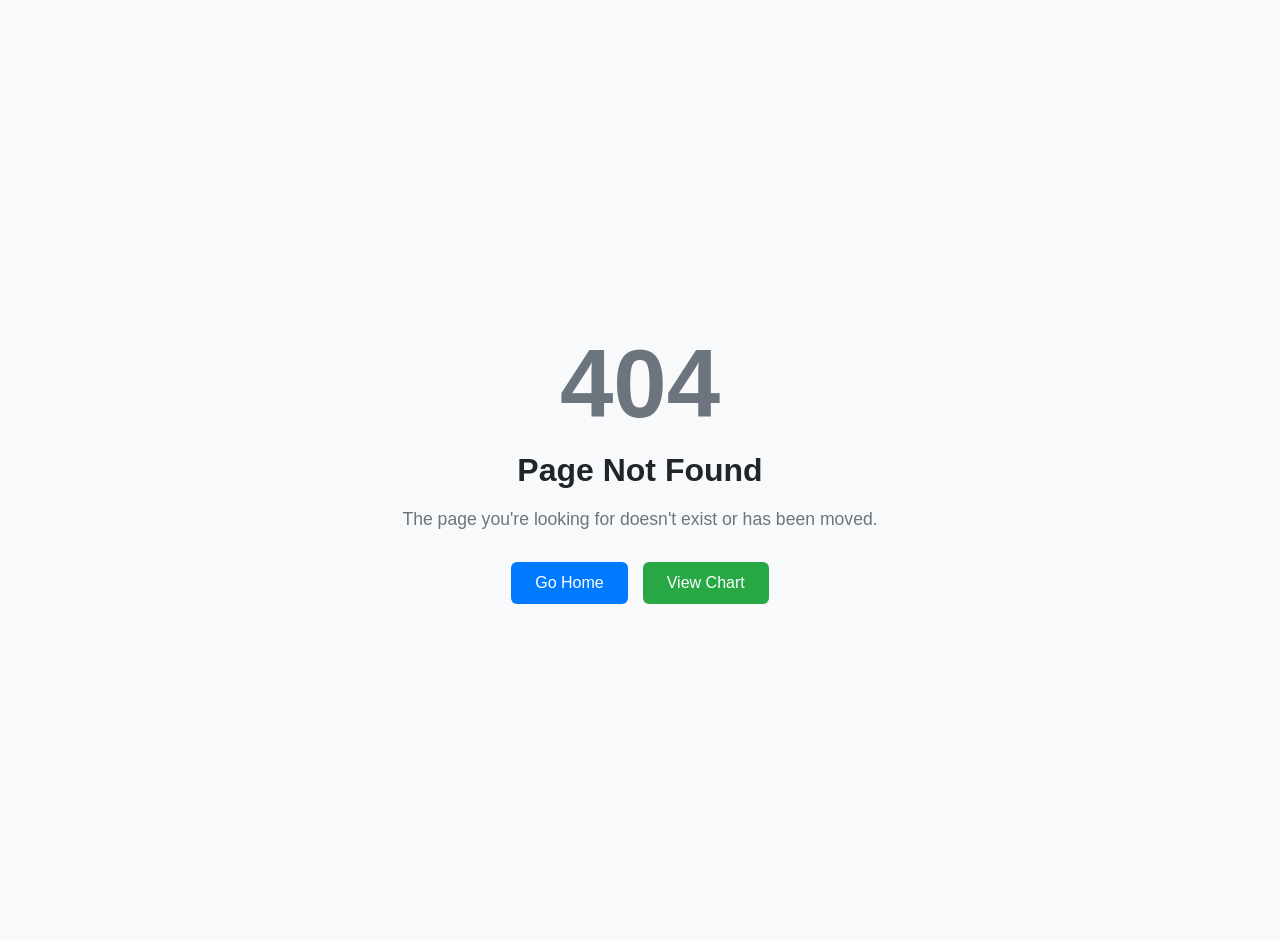
<file: js_charts/index.html>
<!DOCTYPE html>
<html lang="en">
  <head>
    <meta charset="UTF-8">
    <link rel="icon" href="data:image/svg+xml,<svg xmlns=%22http://www.w3.org/2000/svg%22 viewBox=%220 0 100 100%22><text y=%22.9em%22 font-size=%2290%22>📊</text></svg>">
    <meta name="viewport" content="width=device-width, initial-scale=1.0">
    <title>JS Chart - Live Demo</title>
    <script type="module" crossorigin src="/js_charts/assets/index-CazFCv2A.js"></script>
    <link rel="stylesheet" crossorigin href="/js_charts/assets/index-C0mcyYa7.css">
  </head>
  <body>
    <div id="app"></div>
  </body>
</html>
</file>
<file: js_charts/assets/index-C0mcyYa7.css>
body{background-color:var(--chart-bg);color:var(--chart-text-color);margin:0;padding:0;font-family:-apple-system,BlinkMacSystemFont,Segoe UI,Roboto,Oxygen,Ubuntu,Cantarell,sans-serif;transition:background-color .2s,color .2s}#app{min-height:100vh}.home[data-v-2b89ec6b]{background:linear-gradient(135deg,#667eea 0%,#764ba2 100%);min-height:100vh}.hero[data-v-2b89ec6b]{text-align:center;color:#fff;flex-direction:column;justify-content:center;align-items:center;padding:100px 20px 80px;display:flex}.hero h1[data-v-2b89ec6b]{margin:0 0 20px;font-size:3.5rem;font-weight:700}.subtitle[data-v-2b89ec6b]{opacity:.9;max-width:600px;margin:0 0 40px;font-size:1.25rem;line-height:1.6}.actions[data-v-2b89ec6b]{gap:20px;display:flex}.btn-primary[data-v-2b89ec6b]{color:#fff;-webkit-backdrop-filter:blur(10px);backdrop-filter:blur(10px);background-color:#fff3;border:1px solid #ffffff4d;border-radius:8px;padding:15px 30px;font-weight:600;text-decoration:none;transition:all .3s;display:inline-block}.btn-primary[data-v-2b89ec6b]:hover{background-color:#ffffff4d;transform:translateY(-2px)}.features[data-v-2b89ec6b]{background-color:#fff;padding:80px 20px}.feature-grid[data-v-2b89ec6b]{grid-template-columns:repeat(auto-fit,minmax(250px,1fr));gap:30px;max-width:1200px;margin:0 auto;display:grid}.feature-card[data-v-2b89ec6b]{text-align:center;background:#f8f9fa;border:1px solid #e9ecef;border-radius:12px;padding:40px 20px;transition:transform .2s,box-shadow .2s}.feature-card[data-v-2b89ec6b]:hover{transform:translateY(-5px);box-shadow:0 10px 30px #0000001a}.feature-card h3[data-v-2b89ec6b]{color:#212529;margin:0 0 15px;font-size:1.5rem;font-weight:600}.feature-card p[data-v-2b89ec6b]{color:#6c757d;margin:0;line-height:1.6}.ohlc-chart[data-v-90e5a15e]{background-color:var(--chart-bg);color:var(--chart-text-color);flex-direction:column;align-items:center;min-height:100vh;padding:20px;display:flex}.chart-header[data-v-90e5a15e]{justify-content:space-between;align-items:center;width:100%;max-width:1600px;margin-bottom:20px;display:flex}.chart-title[data-v-90e5a15e]{color:var(--chart-title-color);margin:0;font-size:1.5rem;font-weight:600}.chart-main[data-v-90e5a15e]{align-items:flex-start;gap:20px;display:flex}.chart-container[data-v-90e5a15e]{display:inline-block;position:relative}.chart-canvas[data-v-90e5a15e]{border:1px solid var(--chart-border-color);background-color:var(--chart-area-bg);cursor:grab;border-radius:8px;transition:border-color .2s}.zoom-controls[data-v-90e5a15e]{align-items:center;gap:8px;display:flex}.zoom-controls button[data-v-90e5a15e]{color:#fff;cursor:pointer;background-color:#000;border:none;border-radius:4px;padding:6px 12px;font-size:14px;font-weight:500;transition:background-color .2s}.zoom-controls button[data-v-90e5a15e]:hover:not(:disabled){background-color:#222}.zoom-controls button[data-v-90e5a15e]:disabled{cursor:not-allowed;background-color:#666}.zoom-level[data-v-90e5a15e]{color:var(--chart-text-color);text-align:center;min-width:50px;font-size:14px;font-weight:500}.live-chart-demo[data-v-e2cb191c]{background-color:var(--chart-bg);color:var(--chart-text-color);flex-direction:column;align-items:center;min-height:100vh;padding:20px;display:flex}.demo-header[data-v-e2cb191c]{width:100%;max-width:1600px;margin-bottom:20px}.demo-title[data-v-e2cb191c]{color:var(--chart-title-color);margin:0 0 15px;font-size:1.5rem;font-weight:600}.controls[data-v-e2cb191c]{flex-wrap:wrap;align-items:center;gap:15px;margin-bottom:10px;display:flex}.control-group[data-v-e2cb191c]{align-items:center;gap:8px;display:flex}.control-group label[data-v-e2cb191c]{font-size:14px;font-weight:500}.control-group select[data-v-e2cb191c],.control-group input[data-v-e2cb191c]{color:#fff;background-color:#1a1a1a;border:1px solid #333;border-radius:4px;padding:6px 10px;font-size:14px}.control-group input[data-v-e2cb191c]{width:60px}.toggle-btn[data-v-e2cb191c],.reset-btn[data-v-e2cb191c]{color:#fff;cursor:pointer;background-color:#000;border:none;border-radius:4px;padding:6px 16px;font-size:14px;font-weight:500;transition:background-color .2s}.toggle-btn[data-v-e2cb191c]:hover:not(:disabled),.reset-btn[data-v-e2cb191c]:hover:not(:disabled){background-color:#222}.toggle-btn[data-v-e2cb191c]:disabled,.reset-btn[data-v-e2cb191c]:disabled{cursor:not-allowed;background-color:#666}.stats[data-v-e2cb191c]{color:#888;gap:20px;font-size:14px;display:flex}.stats span[data-v-e2cb191c]{font-family:monospace}.loading-indicator[data-v-e2cb191c]{color:#ff9800;font-weight:600}.chart-main[data-v-e2cb191c]{align-items:flex-start;gap:20px;display:flex}.chart-container[data-v-e2cb191c]{display:inline-block;position:relative}.chart-canvas[data-v-e2cb191c]{border:1px solid var(--chart-border-color);background-color:var(--chart-area-bg);cursor:grab;border-radius:8px;transition:border-color .2s}.not-found[data-v-9dfc3c87]{background-color:#f8f9fa;justify-content:center;align-items:center;min-height:100vh;padding:20px;display:flex}.error-content[data-v-9dfc3c87]{text-align:center;max-width:500px}.error-code[data-v-9dfc3c87]{color:#6c757d;margin:0;font-size:6rem;font-weight:700;line-height:1}.error-title[data-v-9dfc3c87]{color:#212529;margin:20px 0 10px;font-size:2rem}.error-message[data-v-9dfc3c87]{color:#6c757d;margin-bottom:30px;font-size:1.1rem;line-height:1.5}.error-actions[data-v-9dfc3c87]{flex-wrap:wrap;justify-content:center;gap:15px;display:flex}.btn-home[data-v-9dfc3c87],.btn-chart[data-v-9dfc3c87]{border-radius:6px;padding:12px 24px;font-weight:500;text-decoration:none;transition:all .2s;display:inline-block}.btn-home[data-v-9dfc3c87]{color:#fff;background-color:#007bff}.btn-home[data-v-9dfc3c87]:hover{background-color:#0056b3}.btn-chart[data-v-9dfc3c87]{color:#fff;background-color:#28a745}.btn-chart[data-v-9dfc3c87]:hover{background-color:#1e7e34}:root{--color-white:#fff;--color-gray-25:#e7e9ea;--color-gray-50:#fafbfc;--color-gray-100:#f8f9fa;--color-gray-200:#e9ecef;--color-gray-250:#cfd2d6;--color-gray-300:#dee2e6;--color-gray-400:#cfd9de;--color-gray-500:#adb5bd;--color-gray-600:#8899a6;--color-gray-650:#71767b;--color-gray-700:#6c757d;--color-gray-750:#536471;--color-gray-800:#495057;--color-gray-850:#343a40;--color-gray-875:#3e4144;--color-gray-900:#2c3136;--color-gray-950:#16181c;--color-black:#000;--chart-bg:var(--color-white);--chart-area-bg:var(--color-gray-50);--chart-text-color:var(--color-gray-750);--chart-title-color:var(--color-black);--chart-border-color:var(--color-gray-400);--chart-tick-color:var(--color-gray-600);--chart-control-bg:#fffffff2;--chart-button-bg:var(--color-gray-100);--chart-button-border:var(--color-gray-300);--chart-button-color:var(--color-gray-800);--chart-button-hover-bg:var(--color-gray-200);--chart-button-hover-border:var(--color-gray-500);--chart-text-muted:var(--color-gray-700);--chart-info-bg:var(--color-gray-100)}[data-theme=dark]{--chart-bg:var(--color-black);--chart-area-bg:var(--color-gray-950);--chart-text-color:var(--color-gray-250);--chart-title-color:var(--color-gray-25);--chart-border-color:var(--color-gray-875);--chart-tick-color:var(--color-gray-650);--chart-control-bg:#212529f2;--chart-button-bg:var(--color-gray-850);--chart-button-border:var(--color-gray-800);--chart-button-color:var(--color-gray-25);--chart-button-hover-bg:var(--color-gray-800);--chart-button-hover-border:var(--color-gray-700);--chart-text-muted:var(--color-gray-500);--chart-info-bg:var(--color-gray-850)}@media (prefers-color-scheme:dark){[data-theme=auto]{--chart-bg:var(--color-black);--chart-area-bg:var(--color-gray-950);--chart-text-color:var(--color-gray-250);--chart-title-color:var(--color-gray-25);--chart-border-color:var(--color-gray-875);--chart-tick-color:var(--color-gray-650);--chart-control-bg:#212529f2;--chart-button-bg:var(--color-gray-850);--chart-button-border:var(--color-gray-800);--chart-button-color:var(--color-gray-25);--chart-button-hover-bg:var(--color-gray-800);--chart-button-hover-border:var(--color-gray-700);--chart-text-muted:var(--color-gray-500);--chart-info-bg:var(--color-gray-850)}}
</file>
<file: assets/index-FzIuymen.css>
body{background-color:var(--chart-bg);color:var(--chart-text-color);margin:0;padding:0;font-family:-apple-system,BlinkMacSystemFont,Segoe UI,Roboto,Oxygen,Ubuntu,Cantarell,sans-serif;transition:background-color .2s,color .2s}#app{min-height:100vh}.home[data-v-0ca5555b]{background:linear-gradient(135deg,#667eea 0%,#764ba2 100%);min-height:100vh}.hero[data-v-0ca5555b]{text-align:center;color:#fff;flex-direction:column;justify-content:center;align-items:center;padding:100px 20px 80px;display:flex}.hero h1[data-v-0ca5555b]{margin:0 0 20px;font-size:3.5rem;font-weight:700}.subtitle[data-v-0ca5555b]{opacity:.9;max-width:600px;margin:0 0 40px;font-size:1.25rem;line-height:1.6}.actions[data-v-0ca5555b]{gap:20px;display:flex}.btn-primary[data-v-0ca5555b]{color:#fff;-webkit-backdrop-filter:blur(10px);backdrop-filter:blur(10px);background-color:#fff3;border:1px solid #ffffff4d;border-radius:8px;padding:15px 30px;font-weight:600;text-decoration:none;transition:all .3s;display:inline-block}.btn-primary[data-v-0ca5555b]:hover{background-color:#ffffff4d;transform:translateY(-2px)}.features[data-v-0ca5555b]{background-color:#fff;padding:80px 20px}.feature-grid[data-v-0ca5555b]{grid-template-columns:repeat(auto-fit,minmax(250px,1fr));gap:30px;max-width:1200px;margin:0 auto;display:grid}.feature-card[data-v-0ca5555b]{text-align:center;background:#f8f9fa;border:1px solid #e9ecef;border-radius:12px;padding:40px 20px;transition:transform .2s,box-shadow .2s}.feature-card[data-v-0ca5555b]:hover{transform:translateY(-5px);box-shadow:0 10px 30px #0000001a}.feature-card h3[data-v-0ca5555b]{color:#212529;margin:0 0 15px;font-size:1.5rem;font-weight:600}.feature-card p[data-v-0ca5555b]{color:#6c757d;margin:0;line-height:1.6}.ohlc-chart[data-v-90e5a15e]{background-color:var(--chart-bg);color:var(--chart-text-color);flex-direction:column;align-items:center;min-height:100vh;padding:20px;display:flex}.chart-header[data-v-90e5a15e]{justify-content:space-between;align-items:center;width:100%;max-width:1600px;margin-bottom:20px;display:flex}.chart-title[data-v-90e5a15e]{color:var(--chart-title-color);margin:0;font-size:1.5rem;font-weight:600}.chart-main[data-v-90e5a15e]{align-items:flex-start;gap:20px;display:flex}.chart-container[data-v-90e5a15e]{display:inline-block;position:relative}.chart-canvas[data-v-90e5a15e]{border:1px solid var(--chart-border-color);background-color:var(--chart-area-bg);cursor:grab;border-radius:8px;transition:border-color .2s}.zoom-controls[data-v-90e5a15e]{align-items:center;gap:8px;display:flex}.zoom-controls button[data-v-90e5a15e]{color:#fff;cursor:pointer;background-color:#000;border:none;border-radius:4px;padding:6px 12px;font-size:14px;font-weight:500;transition:background-color .2s}.zoom-controls button[data-v-90e5a15e]:hover:not(:disabled){background-color:#222}.zoom-controls button[data-v-90e5a15e]:disabled{cursor:not-allowed;background-color:#666}.zoom-level[data-v-90e5a15e]{color:var(--chart-text-color);text-align:center;min-width:50px;font-size:14px;font-weight:500}.live-chart-demo[data-v-e2cb191c]{background-color:var(--chart-bg);color:var(--chart-text-color);flex-direction:column;align-items:center;min-height:100vh;padding:20px;display:flex}.demo-header[data-v-e2cb191c]{width:100%;max-width:1600px;margin-bottom:20px}.demo-title[data-v-e2cb191c]{color:var(--chart-title-color);margin:0 0 15px;font-size:1.5rem;font-weight:600}.controls[data-v-e2cb191c]{flex-wrap:wrap;align-items:center;gap:15px;margin-bottom:10px;display:flex}.control-group[data-v-e2cb191c]{align-items:center;gap:8px;display:flex}.control-group label[data-v-e2cb191c]{font-size:14px;font-weight:500}.control-group select[data-v-e2cb191c],.control-group input[data-v-e2cb191c]{color:#fff;background-color:#1a1a1a;border:1px solid #333;border-radius:4px;padding:6px 10px;font-size:14px}.control-group input[data-v-e2cb191c]{width:60px}.toggle-btn[data-v-e2cb191c],.reset-btn[data-v-e2cb191c]{color:#fff;cursor:pointer;background-color:#000;border:none;border-radius:4px;padding:6px 16px;font-size:14px;font-weight:500;transition:background-color .2s}.toggle-btn[data-v-e2cb191c]:hover:not(:disabled),.reset-btn[data-v-e2cb191c]:hover:not(:disabled){background-color:#222}.toggle-btn[data-v-e2cb191c]:disabled,.reset-btn[data-v-e2cb191c]:disabled{cursor:not-allowed;background-color:#666}.stats[data-v-e2cb191c]{color:#888;gap:20px;font-size:14px;display:flex}.stats span[data-v-e2cb191c]{font-family:monospace}.loading-indicator[data-v-e2cb191c]{color:#ff9800;font-weight:600}.chart-main[data-v-e2cb191c]{align-items:flex-start;gap:20px;display:flex}.chart-container[data-v-e2cb191c]{display:inline-block;position:relative}.chart-canvas[data-v-e2cb191c]{border:1px solid var(--chart-border-color);background-color:var(--chart-area-bg);cursor:grab;border-radius:8px;transition:border-color .2s}.not-found[data-v-9dfc3c87]{background-color:#f8f9fa;justify-content:center;align-items:center;min-height:100vh;padding:20px;display:flex}.error-content[data-v-9dfc3c87]{text-align:center;max-width:500px}.error-code[data-v-9dfc3c87]{color:#6c757d;margin:0;font-size:6rem;font-weight:700;line-height:1}.error-title[data-v-9dfc3c87]{color:#212529;margin:20px 0 10px;font-size:2rem}.error-message[data-v-9dfc3c87]{color:#6c757d;margin-bottom:30px;font-size:1.1rem;line-height:1.5}.error-actions[data-v-9dfc3c87]{flex-wrap:wrap;justify-content:center;gap:15px;display:flex}.btn-home[data-v-9dfc3c87],.btn-chart[data-v-9dfc3c87]{border-radius:6px;padding:12px 24px;font-weight:500;text-decoration:none;transition:all .2s;display:inline-block}.btn-home[data-v-9dfc3c87]{color:#fff;background-color:#007bff}.btn-home[data-v-9dfc3c87]:hover{background-color:#0056b3}.btn-chart[data-v-9dfc3c87]{color:#fff;background-color:#28a745}.btn-chart[data-v-9dfc3c87]:hover{background-color:#1e7e34}:root{--color-white:#fff;--color-gray-25:#e7e9ea;--color-gray-50:#fafbfc;--color-gray-100:#f8f9fa;--color-gray-200:#e9ecef;--color-gray-250:#cfd2d6;--color-gray-300:#dee2e6;--color-gray-400:#cfd9de;--color-gray-500:#adb5bd;--color-gray-600:#8899a6;--color-gray-650:#71767b;--color-gray-700:#6c757d;--color-gray-750:#536471;--color-gray-800:#495057;--color-gray-850:#343a40;--color-gray-875:#3e4144;--color-gray-900:#2c3136;--color-gray-950:#16181c;--color-black:#000;--chart-bg:var(--color-white);--chart-area-bg:var(--color-gray-50);--chart-text-color:var(--color-gray-750);--chart-title-color:var(--color-black);--chart-border-color:var(--color-gray-400);--chart-tick-color:var(--color-gray-600);--chart-control-bg:#fffffff2;--chart-button-bg:var(--color-gray-100);--chart-button-border:var(--color-gray-300);--chart-button-color:var(--color-gray-800);--chart-button-hover-bg:var(--color-gray-200);--chart-button-hover-border:var(--color-gray-500);--chart-text-muted:var(--color-gray-700);--chart-info-bg:var(--color-gray-100)}[data-theme=dark]{--chart-bg:var(--color-black);--chart-area-bg:var(--color-gray-950);--chart-text-color:var(--color-gray-250);--chart-title-color:var(--color-gray-25);--chart-border-color:var(--color-gray-875);--chart-tick-color:var(--color-gray-650);--chart-control-bg:#212529f2;--chart-button-bg:var(--color-gray-850);--chart-button-border:var(--color-gray-800);--chart-button-color:var(--color-gray-25);--chart-button-hover-bg:var(--color-gray-800);--chart-button-hover-border:var(--color-gray-700);--chart-text-muted:var(--color-gray-500);--chart-info-bg:var(--color-gray-850)}@media (prefers-color-scheme:dark){[data-theme=auto]{--chart-bg:var(--color-black);--chart-area-bg:var(--color-gray-950);--chart-text-color:var(--color-gray-250);--chart-title-color:var(--color-gray-25);--chart-border-color:var(--color-gray-875);--chart-tick-color:var(--color-gray-650);--chart-control-bg:#212529f2;--chart-button-bg:var(--color-gray-850);--chart-button-border:var(--color-gray-800);--chart-button-color:var(--color-gray-25);--chart-button-hover-bg:var(--color-gray-800);--chart-button-hover-border:var(--color-gray-700);--chart-text-muted:var(--color-gray-500);--chart-info-bg:var(--color-gray-850)}}
</file>
